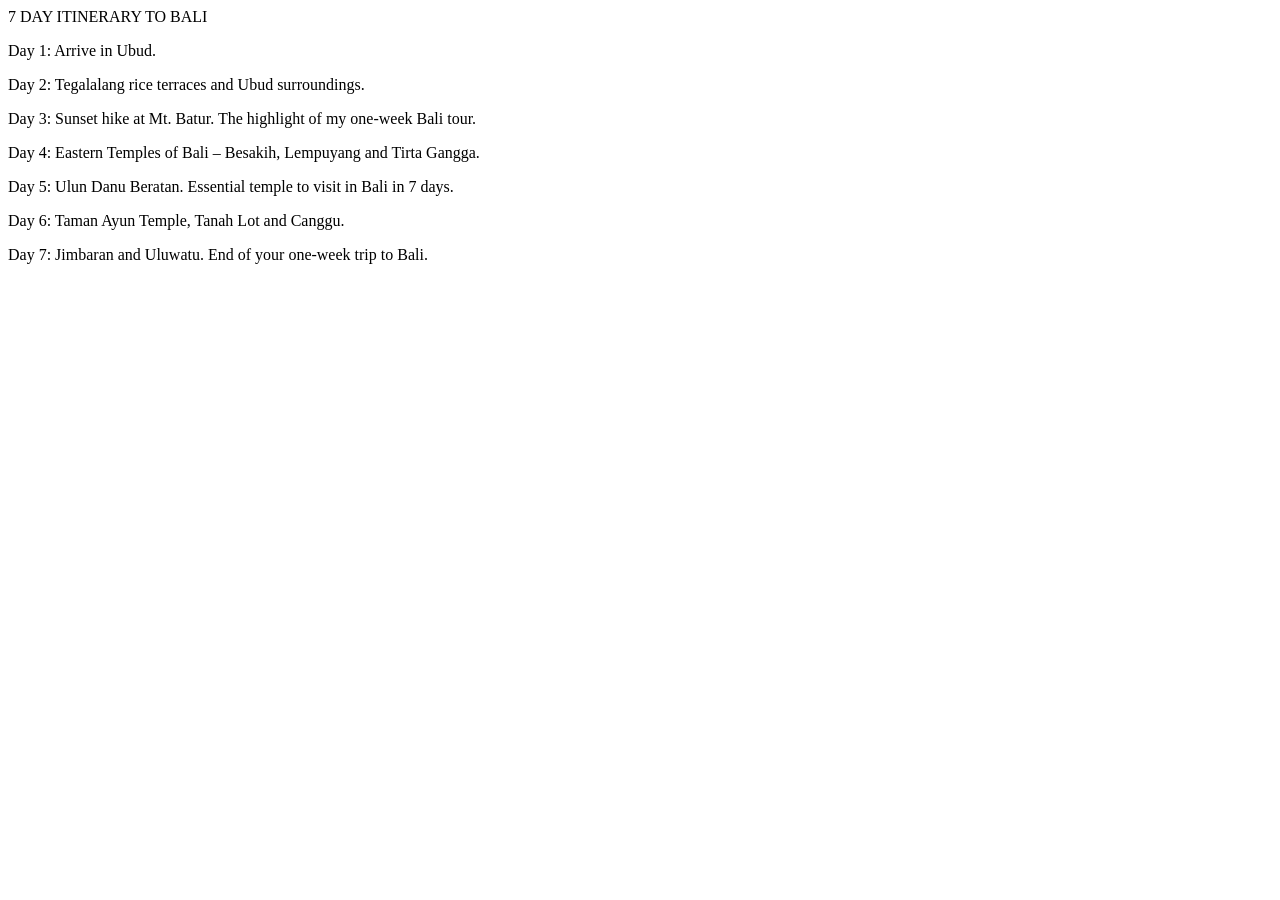
<file: ITINERARY.html>
<html>
<title> ITINERARY </title>
<body>
<head> 7 DAY ITINERARY TO BALI </head>
<p>Day 1: Arrive in Ubud. </p>
<p>Day 2: Tegalalang rice terraces and Ubud surroundings.</p>
<p>Day 3: Sunset hike at Mt. Batur. The highlight of my one-week Bali tour.</p>
<p>Day 4: Eastern Temples of Bali – Besakih, Lempuyang and Tirta Gangga.</p>
<p>Day 5: Ulun Danu Beratan. Essential temple to visit in Bali in 7 days.</p>
<p>Day 6: Taman Ayun Temple, Tanah Lot and Canggu.</p>
<p>Day 7: Jimbaran and Uluwatu. End of your one-week trip to Bali.</p>
<style>
body {
  background-image: url('#');
  background-repeat: no-repeate;
  background-attachment: fixed;
  background-size: cover;
  background-size: 100% 100%;
}
</style>
</body>
</html>
</file>
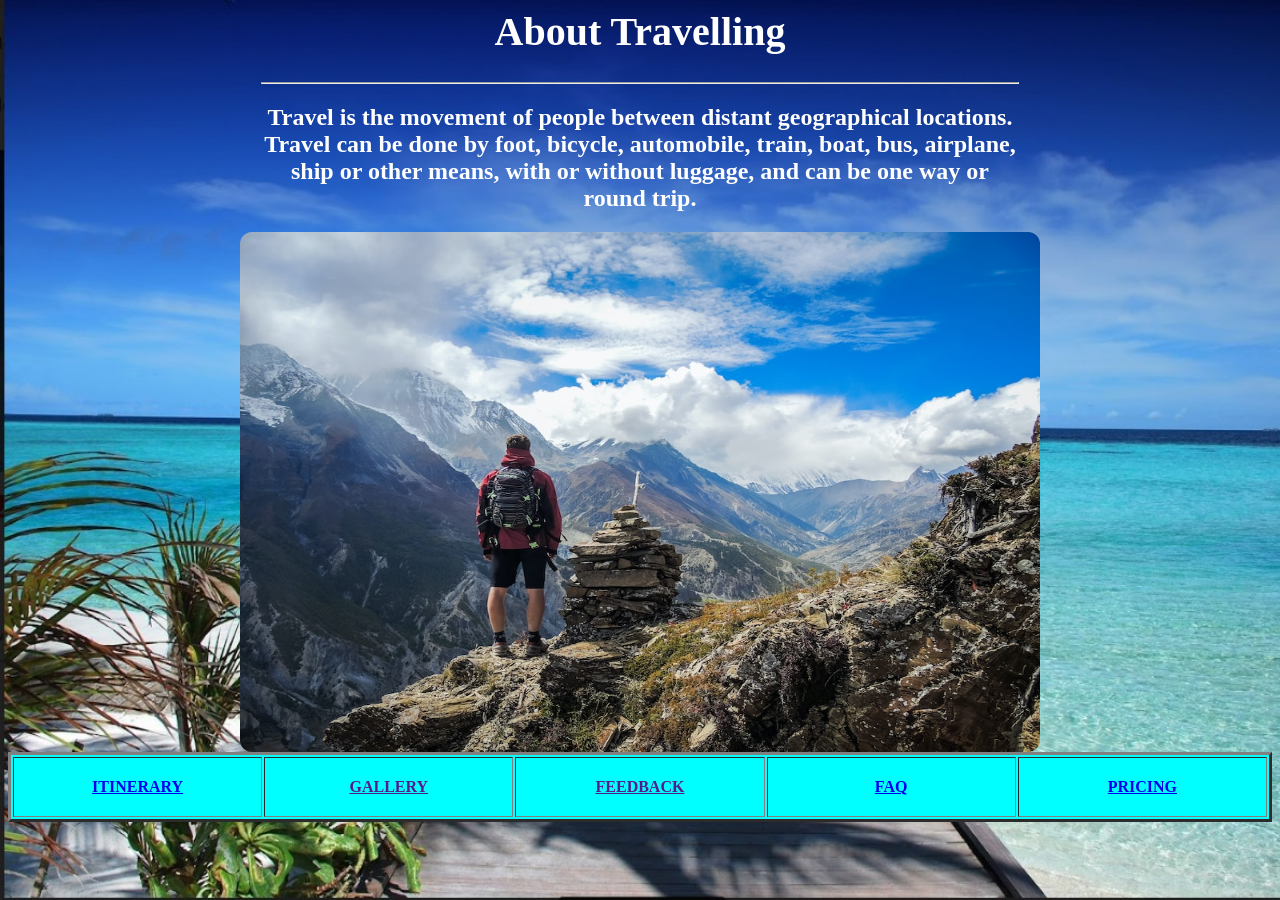
<file: learn more.html>
<html>
<title>
Holiday Destination
</title>
<head><link rel="preconnect" href="https://fonts.gstatic.com">
  <link href="https://fonts.googleapis.com/css2?family=Poppins:wght@300&display=swap" rel="stylesheet">
  <link rel="stylesheet" type="text/css" href="stylee.css"></head>
<body>

<table border = "3" width = "100%" bgcolor = "Cyan" height = "8%">
<tr>
<th width = "20%" size = "4"><a href="ITINERARY.html"> ITINERARY </a></th>
<th width = "20%" size = "4"><a href=""> GALLERY </a></th>
<th width = "20%" size = "4"><a href=""> FEEDBACK </a></th>
<th width = "20%" size = "4"><a href="faq.html"> FAQ </a></th>
<th width = "20%" size = "4"><a href="Price.html"> PRICING </a></th>
<style>

body {
  background-image: url('img3.jpg');
  background-repeat: no-repeate;
  background-attachment: fixed;
  background-size: cover;
  background-size: 100% 100%;
}
</style>
<center><div class="heading">
  <h1><center>About Travelling</center></h1> <hr>


<p><h2><center>Travel is the movement of people between distant geographical locations. 
  Travel can be done by foot, bicycle, automobile, train, boat, bus, airplane, 
  ship or other means, with or without luggage, and can be one way or round trip.</center></h2></p> 
</div></center>
<center><img src="img4.jpeg" style="width: 800px; height: 520px; border-radius: 12px;"></center>
</body>
</html>
</file>
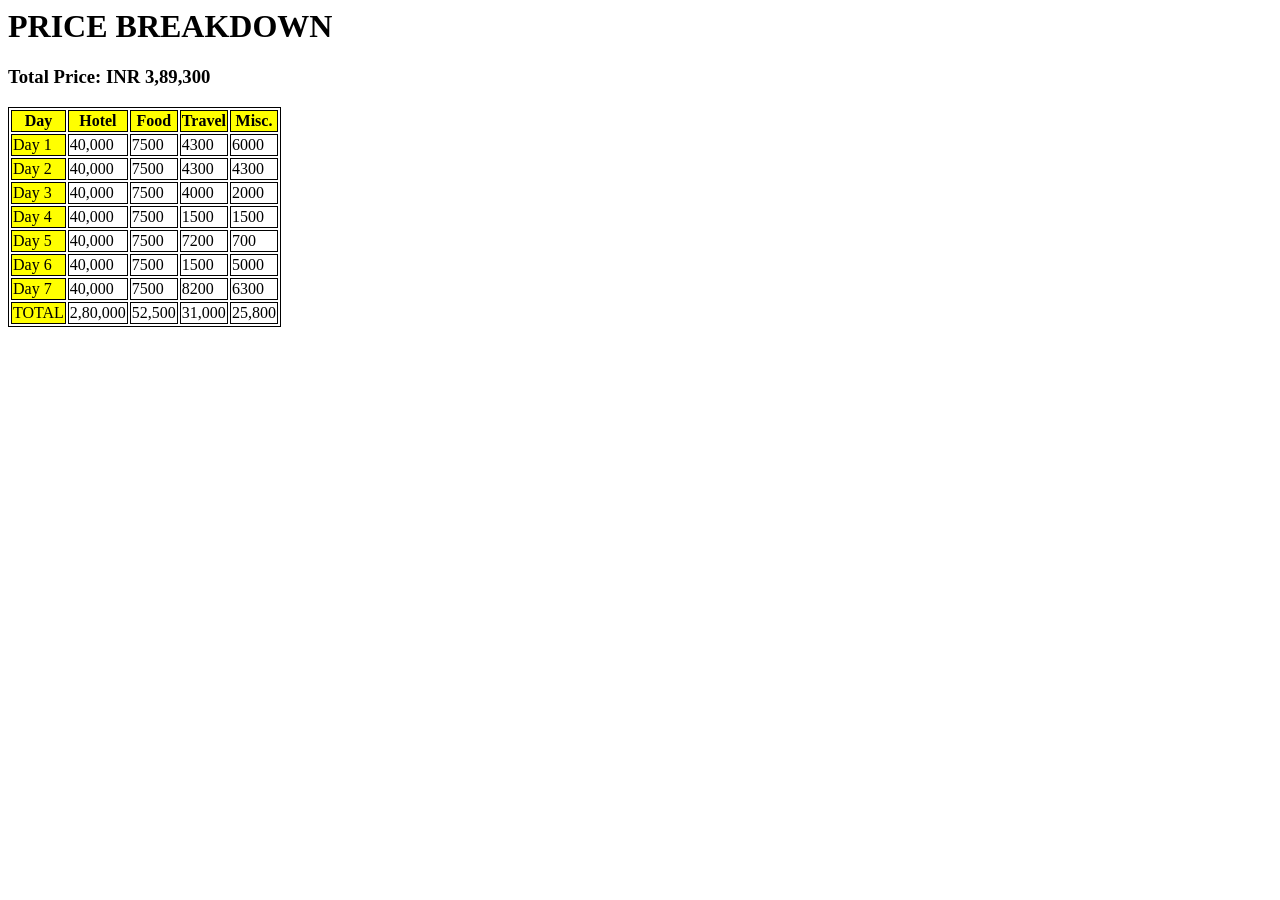
<file: price.html>
<html>
<title>
Price calculator
</title>
<head> 
<style> table, th, td {border: 1px solid black;}</style>
<h1> PRICE BREAKDOWN </h1>
</head>
<body>
<table align = "centre">
<tr>
<th bgcolor = "yellow"> Day  </th>
<th bgcolor = "yellow"> Hotel </th>
<th bgcolor = "yellow"> Food </th>
<th bgcolor = "yellow"> Travel </th>
<th bgcolor = "yellow"> Misc. </th>


<tr>
<td bgcolor = "yellow"> Day 1 </td>
<td> 40,000 </td>
<td> 7500 </td>
<td> 4300 </td>
<td> 6000 </td>

<tr>
<td bgcolor = "yellow"> Day 2 </td>
<td> 40,000 </td>
<td> 7500 </td>
<td> 4300 </td>
<td> 4300 </td>

<tr>
<td bgcolor = "yellow"> Day 3 </td>
<td> 40,000 </td>
<td> 7500 </td>
<td> 4000 </td>
<td> 2000 </td>

<tr>
<td bgcolor = "yellow"> Day 4 </td>
<td> 40,000 </td>
<td> 7500 </td>
<td> 1500 </td>
<td> 1500 </td>

<tr>
<td bgcolor = "yellow"> Day 5 </td>
<td> 40,000 </td>
<td> 7500 </td>
<td> 7200 </td>
<td> 700 </td>

<tr>
<td bgcolor = "yellow"> Day 6 </td>
<td> 40,000 </td>
<td> 7500 </td>
<td> 1500 </td>
<td> 5000 </td>

<tr>
<td bgcolor = "yellow"> Day 7 </td>
<td> 40,000 </td>
<td> 7500 </td>
<td> 8200 </td>
<td> 6300 </td>

<tr>
<td bgcolor = "yellow"> TOTAL </td>
<td> 2,80,000 </td>
<td> 52,500 </td>
<td> 31,000 </td>
<td> 25,800 </td>

<h3><p> Total Price: INR 3,89,300 <p></h3>

</body>
</html>
</file>
<file: stylee.css>
.heading{
	width: 60%;
	text-align: center;
	color: rgb(255, 255, 255);
}
.heading h1{font-size: 40px;
}
.heading a{
	text-decoration: none;
	color: rgb(0, 0, 0);
	font-size: 25px;
	font-weight: bold;
	border-radius: 60px;
	padding: 14px 50px;
	background-color: rgba(66, 22, 224, 0.881);
}
.heading a:hover{
	letter-spacing: 3px;
	transition: 0.6s;
}
</file>
